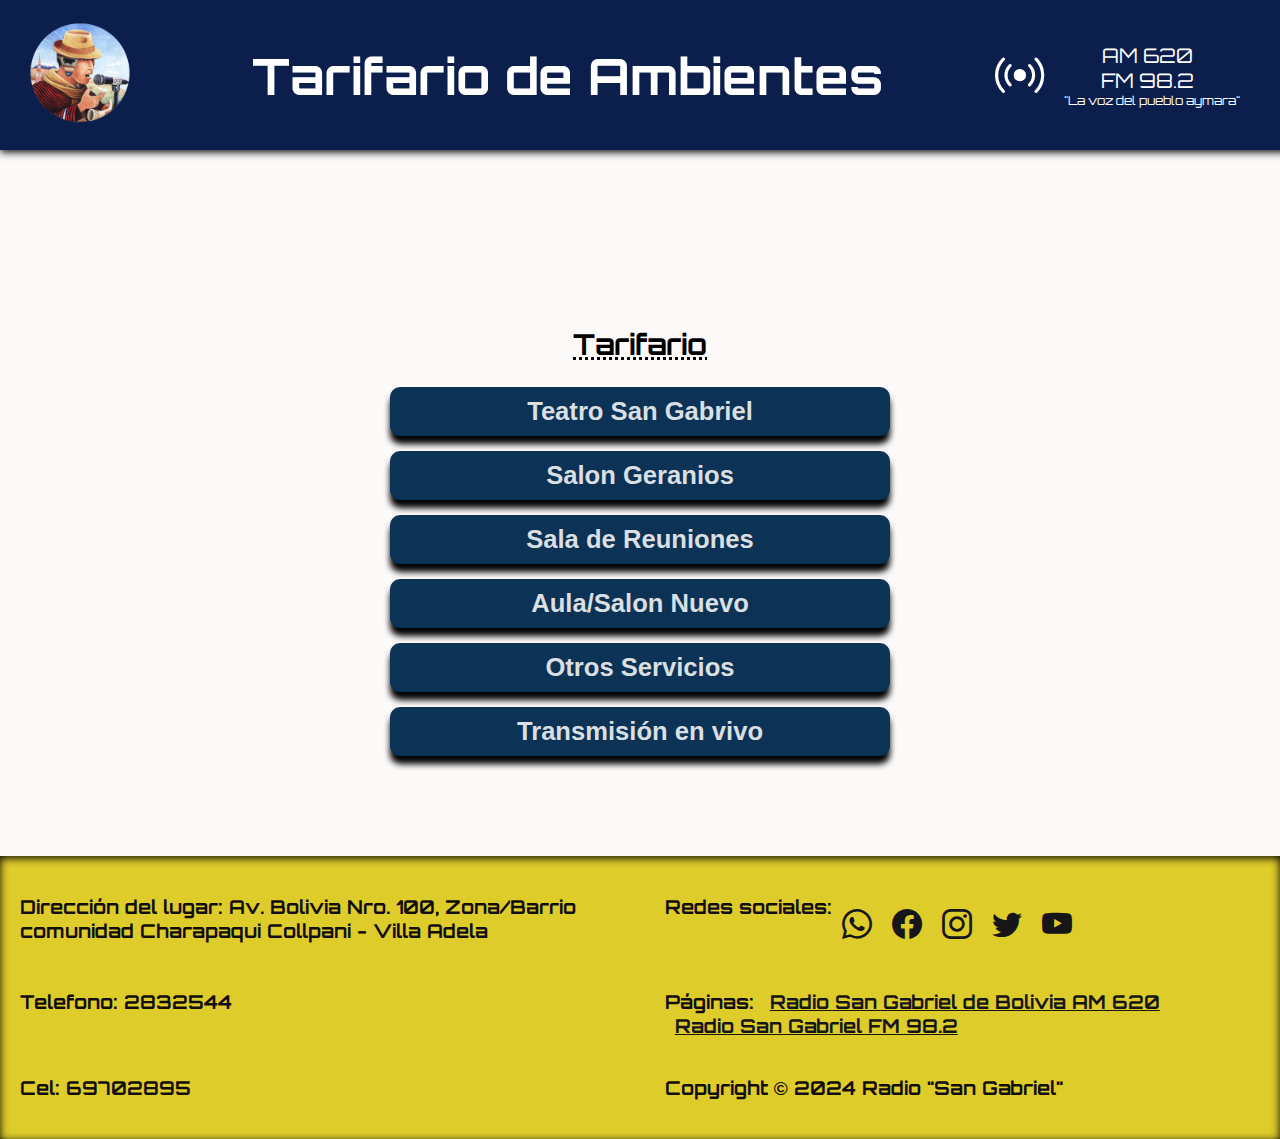
<file: index.html>
<!DOCTYPE html>
<html lang="es">
<head>
    <meta charset="UTF-8">
    <meta name="viewport" content="width=device-width, initial-scale=1.0">
    <link rel="preconnect" href="https://fonts.googleapis.com">
    <link rel="preconnect" href="https://fonts.gstatic.com" crossorigin>
    <link href="https://fonts.googleapis.com/css2?family=Orbitron:wght@400..900&display=swap" rel="stylesheet">
    <link rel="stylesheet" href="https://cdn.jsdelivr.net/npm/bootstrap-icons@1.11.3/font/bootstrap-icons.min.css">
    <link rel="preconnect" href="https://fonts.googleapis.com">
    <link rel="preconnect" href="https://fonts.gstatic.com" crossorigin>
    <link href="https://fonts.googleapis.com/css2?family=Montserrat+Alternates:ital,wght@0,100;0,200;0,300;0,400;0,500;0,600;0,700;0,800;0,900;1,100;1,200;1,300;1,400;1,500;1,600;1,700;1,800;1,900&family=Montserrat:ital,wght@0,100..900;1,100..900&display=swap" rel="stylesheet">
    <link rel="stylesheet" href="estilos.css">
    <link rel="icon" href="Imagenes/Logo-fabicon.jpg">
    <title>Radio "San Gabriel"</title>
</head>

<body class="bodyTabla">
    <div>
    <header>
        <div class="logo">
            <img src="./Imagenes/logo1.png" alt="Logo de la radio">
        </div>
        <div class="title">
            <h1>Tarifario de Ambientes</h1>
        </div>
        <div class="radio">

            <div class="icon-radio">
            <span><i class="bi bi-broadcast"></i></span>
            </div>

            <div class="texto">
            <span class="frequency">AM 620</span>
            <span class="frequency">FM 98.2</span>
            <span class="slogan">"La voz del pueblo aymara"</span>
            </div>
        </div>
    </header>

    <h2>Tarifario</h2>

    <div class="botones">
        <a href="t_teatro_san_gabriel.html"><button>Teatro San Gabriel</button></a>
        <a href="t_salon_geranios.html"><button>Salon Geranios</button></a>
        <a href="t_sala_reuniones.html"><button>Sala de Reuniones</button></a>
        <a href="t_aula_salon_nuevo.html"><button>Aula/Salon Nuevo</button></a>
        <a href="t_otros_servicios.html"><button>Otros Servicios</button></a>
        <a href="t_transmisión_vivo.html"><button>Transmisión en vivo</button></a>
    </div>
    </div>

    <footer>
        <p>Dirección del lugar: Av. Bolivia Nro. 100, Zona/Barrio comunidad Charapaqui Collpani - Villa Adela</p> 
        <p>Redes sociales:
            <a href="https://wa.link/ujf9wk"><i class="bi bi-whatsapp"></i></a>
            <a href="https://www.facebook.com/radiosangabrieldebolivia"><i class="bi bi-facebook"></i></a>
            <a href="https://www.instagram.com/radiosangabrielbolivia2/"><i class="bi bi-instagram"></i></a>
            <a href="https://twitter.com/RadioSanGabrie1"><i class="bi bi-twitter"></i></a>
            <a href="https://www.youtube.com/@RadioSanGabrielBolivia"><i class="bi bi-youtube"></i></a>
        </p>    
        <p>Telefono: 2832544</p>  
        <p>Páginas:
            <a href="https://www.radiosangabriel.org.bo/radio_vivo.php" target="_blank">Radio San Gabriel de Bolivia AM 620</a><br>
            <a href="https://www.radiosangabriel.org.bo/radiofm_vivo.php" target="_blank">Radio San Gabriel FM 98.2</a>
        </p>       
        <p>Cel: 69702895</p>      
        <p class="nombre_radio">Copyright &copy; 2024 Radio "San Gabriel"</p>
        
    </footer>
</body>
</html>
</file>
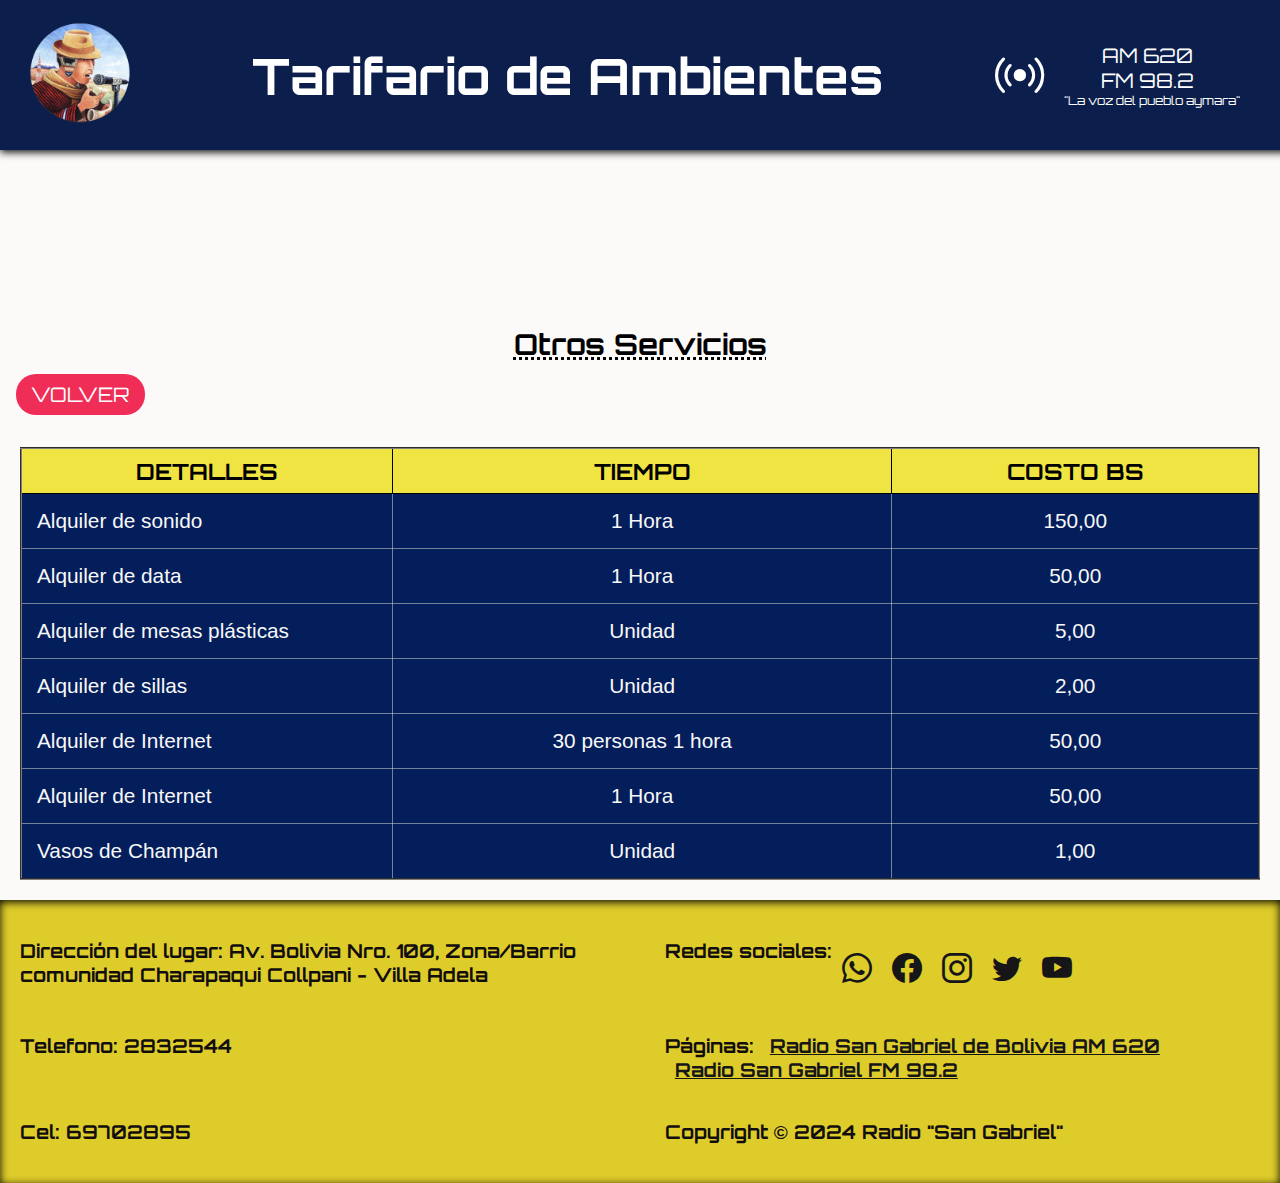
<file: t_otros_servicios.html>
<!DOCTYPE html>
<html lang="es">
  <head>
    <meta charset="UTF-8" />
    <meta name="viewport" content="width=device-width, initial-scale=1.0" />
    <link rel="preconnect" href="https://fonts.googleapis.com">
    <link rel="preconnect" href="https://fonts.gstatic.com" crossorigin>
    <link href="https://fonts.googleapis.com/css2?family=Orbitron:wght@400..900&display=swap" rel="stylesheet">
    <link rel="stylesheet" href="https://cdn.jsdelivr.net/npm/bootstrap-icons@1.11.3/font/bootstrap-icons.min.css">
    <link rel="stylesheet" href="estilos.css" />
    <link rel="icon" href="Imagenes/Logo-fabicon.jpg" />
    <title>Otros Servicios</title>
  </head>

  <body class="bodyTabla">
    <div>
      
      <header>
        <div class="logo">
            <img src="./Imagenes/logo1.png" alt="Logo de la radio">
        </div>
        <div class="title">
            <h1>Tarifario de Ambientes</h1>
        </div>
        <div class="radio">

            <div class="icon-radio">
            <span><i class="bi bi-broadcast"></i></span>
            </div>

            <div class="texto">
            <span class="frequency">AM 620</span>
            <span class="frequency">FM 98.2</span>
            <span class="slogan">"La voz del pueblo aymara"</span>
            </div>
        </div>
      </header>

      <h2>Otros Servicios</h2>

        <div class="btn-volver">
          <a href="./index.html">VOLVER</a>
        </div>
      <div class="tabla-container">
        <table border="2" class="Tabla">
          <thead>
            <tr>
              <td rowspan="1" class="columnDetalle">DETALLES</td>
              <td rowspan="1">TIEMPO</td>
              <td rowspan="1">COSTO BS</td>
            </tr>
          </thead>
    
          <tbody>
            <tr>
              <td class="align-left">Alquiler de sonido</td>
              <td>1 Hora</td>
              <td>150,00</td>
            </tr>
    
            <tr>
                <td class="align-left">Alquiler de data</td>
                <td>1 Hora</td>
                <td>50,00</td>
              </tr>
    
              <tr>
                <td class="align-left">Alquiler de mesas  plásticas</td>
                <td>Unidad</td>
                <td>5,00</td>
              </tr>
    
              <tr>
                <td class="align-left">Alquiler de sillas</td>
                <td>Unidad</td>
                <td>2,00</td>
              </tr>
    
              <tr>
                <td class="align-left">Alquiler de  Internet</td>
                <td>30 personas 1 hora</td>
                <td>50,00</td>
              </tr>
    
              <tr>
                <td class="align-left">Alquiler de  Internet</td>
                <td>1 Hora</td>
                <td>50,00</td>
              </tr>
    
              <tr>
                <td class="align-left">Vasos de Champán</td>
                <td>Unidad</td>
                <td>1,00</td>
              </tr>
          </tbody>
        </table>
      </div>
    </div>

    <footer>
      <p>Dirección del lugar: Av. Bolivia Nro. 100, Zona/Barrio comunidad Charapaqui Collpani - Villa Adela</p> 
      <p>Redes sociales:
          <a href="https://wa.link/ujf9wk"><i class="bi bi-whatsapp"></i></a>
          <a href="https://www.facebook.com/radiosangabrieldebolivia"><i class="bi bi-facebook"></i></a>
          <a href="https://www.instagram.com/radiosangabrielbolivia2/"><i class="bi bi-instagram"></i></a>
          <a href="https://twitter.com/RadioSanGabrie1"><i class="bi bi-twitter"></i></a>
          <a href="https://www.youtube.com/@RadioSanGabrielBolivia"><i class="bi bi-youtube"></i></a>
      </p>    
      <p>Telefono: 2832544</p>  
      <p>Páginas:
          <a href="https://www.radiosangabriel.org.bo/radio_vivo.php" target="_blank">Radio San Gabriel de Bolivia AM 620</a><br>
          <a href="https://www.radiosangabriel.org.bo/radiofm_vivo.php" target="_blank">Radio San Gabriel FM 98.2</a>
      </p>       
      <p>Cel: 69702895</p>      
      <p class="nombre_radio">Copyright &copy; 2024 Radio "San Gabriel"</p>
      
    </footer>
  </body>
</html>
</file>
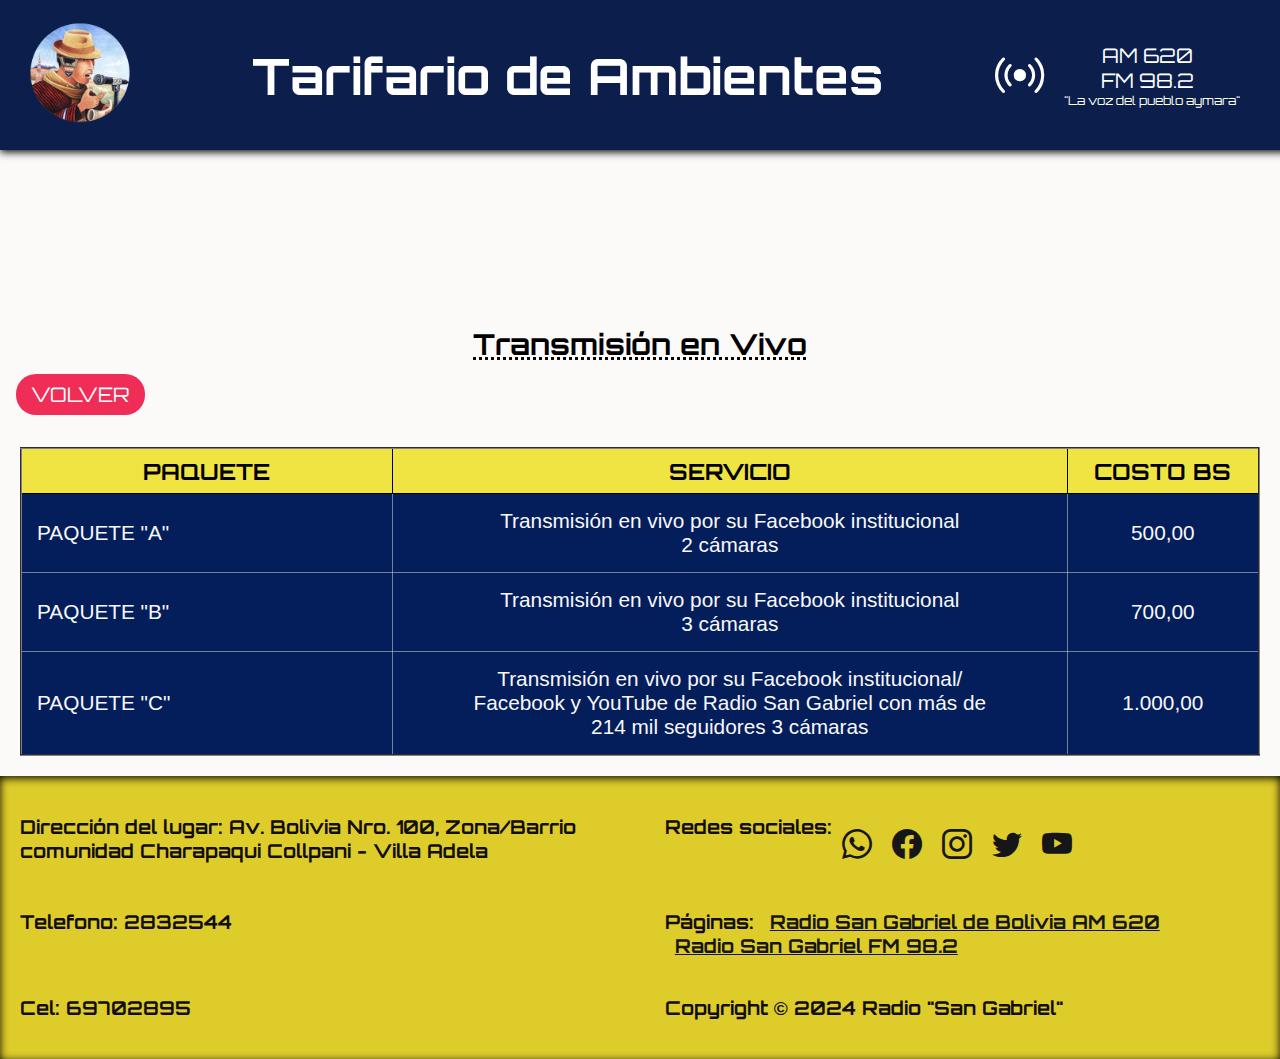
<file: t_transmisión_vivo.html>
<!DOCTYPE html>
<html lang="es">
  <head>
    <meta charset="UTF-8" />
    <meta name="viewport" content="width=device-width, initial-scale=1.0" />
    <link rel="preconnect" href="https://fonts.googleapis.com">
    <link rel="preconnect" href="https://fonts.gstatic.com" crossorigin>
    <link href="https://fonts.googleapis.com/css2?family=Orbitron:wght@400..900&display=swap" rel="stylesheet">
    <link rel="stylesheet" href="https://cdn.jsdelivr.net/npm/bootstrap-icons@1.11.3/font/bootstrap-icons.min.css">
    <link rel="stylesheet" href="estilos.css" />
    <link rel="icon" href="Imagenes/Logo-fabicon.jpg" />
    <title>Transmisión en Vivo</title>
  </head>

  <body class="bodyTabla">
    <div>
      
      <header>
        <div class="logo">
            <img src="./Imagenes/logo1.png" alt="Logo de la radio">
        </div>
        <div class="title">
            <h1>Tarifario de Ambientes</h1>
        </div>
        <div class="radio">

            <div class="icon-radio">
            <span><i class="bi bi-broadcast"></i></span>
            </div>

            <div class="texto">
            <span class="frequency">AM 620</span>
            <span class="frequency">FM 98.2</span>
            <span class="slogan">"La voz del pueblo aymara"</span>
            </div>
        </div>
      </header>

      <h2>Transmisión en Vivo</h2>

        <div class="btn-volver">
          <a href="./index.html">VOLVER</a>
        </div>
      <div class="tabla-container">
        <table border="2" class="Tabla">
          <thead>
            <tr>
              <td rowspan="1" class="columnDetalle">PAQUETE</td>
              <td rowspan="1">SERVICIO</td>
              <td rowspan="1">COSTO BS</td>
            </tr>
          </thead>
    
          <tbody>
            <tr>
              <td class="align-left">PAQUETE "A"</td>
              <td>Transmisión en vivo por su Facebook institucional <br>
                2 cámaras
                </td>
              <td>500,00</td>
            </tr>
    
            <tr>
                <td class="align-left">PAQUETE "B"</td>
                <td>Transmisión en vivo por su Facebook institucional <br>
                    3 cámaras
                    </td>
                <td>700,00</td>
              </tr>
    
              <tr>
                <td class="align-left">PAQUETE "C"</td>
                <td>Transmisión en vivo por su Facebook institucional/ <br> Facebook y YouTube  de Radio San Gabriel con más de <br> 214 mil seguidores
                    3 cámaras
                    </td>
                <td>1.000,00</td>
              </tr>
          </tbody>
        </table>
      </div>
    </div>

    <footer>
      <p>Dirección del lugar: Av. Bolivia Nro. 100, Zona/Barrio comunidad Charapaqui Collpani - Villa Adela</p> 
      <p>Redes sociales:
          <a href="https://wa.link/ujf9wk"><i class="bi bi-whatsapp"></i></a>
          <a href="https://www.facebook.com/radiosangabrieldebolivia"><i class="bi bi-facebook"></i></a>
          <a href="https://www.instagram.com/radiosangabrielbolivia2/"><i class="bi bi-instagram"></i></a>
          <a href="https://twitter.com/RadioSanGabrie1"><i class="bi bi-twitter"></i></a>
          <a href="https://www.youtube.com/@RadioSanGabrielBolivia"><i class="bi bi-youtube"></i></a>
      </p>    
      <p>Telefono: 2832544</p>  
      <p>Páginas:
          <a href="https://www.radiosangabriel.org.bo/radio_vivo.php" target="_blank">Radio San Gabriel de Bolivia AM 620</a><br>
          <a href="https://www.radiosangabriel.org.bo/radiofm_vivo.php" target="_blank">Radio San Gabriel FM 98.2</a>
      </p>       
      <p>Cel: 69702895</p>      
      <p class="nombre_radio">Copyright &copy; 2024 Radio "San Gabriel"</p>
      
    </footer>
  </body>
</html>
</file>
<file: estilos.css>
/* estilos para el body*/
body {
  background-color: rgba(251, 245, 245, 0.637);
  margin: 0;
  padding: 0;
}
.bodyTabla {
  display: flex;
  flex-direction: column;
  justify-content: space-between;
  min-height: 100vh;
}

h2 {
  text-align: center;
  margin-top: 300px;
  font-size: 30px;
  text-decoration: underline dotted;
  margin-bottom: 30px;
  font-family: "Orbitron", sans-serif;
}

header {
  box-shadow: 0 2px 8px 0 #000;
  background-color: #0c1f4c;
  color: #fff;
  padding: 10px 20px;
  display: flex;
  justify-content: space-between;
  align-items: center;  
  font-family: "Orbitron", sans-serif;
  width: 100%;
  left: 0;
  top: 0;
  position: static;
  z-index: 1000;
}

.logo img {
  height: 200px;
  color: white;
}

.title {
  flex: 1;
  text-align: center;
  font-size: 40px;
}

.radio {
  display: flex;
  align-items: center;
  margin-right: 40px;
}

.icon-radio {
  font-weight: bold;
  font-size: 40px;
  margin-right: 20px;
}

.texto {
  display: flex;
  flex-direction: column;
  margin-right: 20px;
  text-align: center;
}

.frequency {
  margin-right: 10px;
}

.slogan {
  text-align: center;
  font-size: 12px;
}

.botones {
  display: flex;
  flex-direction: column;
  align-items: center;
  margin-bottom: 90px;
}

.botones button {
  background-color: #0c3255;
  box-shadow: 0 8px 6px 0 #000;
  color: rgba(248, 248, 248, 0.879);
  padding: 10px 20px;
  margin-bottom: 10px;
  border: none;
  border-radius: 10px;
  width: 400px;
  font-size: 20px;
  font-weight: bold;
  margin-top: 5px;
}

.botones button:hover {
  transition: 0.3s ease;
  background-color: #eac447;
  color: black;
  border: none;
  border-radius: 5px;
  scale: 1.05;
  font-weight: bold;
  cursor: pointer;
  -webkit-transition: 0.3s ease;
  -moz-transition: 0.3s ease;
  -ms-transition: 0.3s ease;
  -o-transition: 0.3s ease;
}

footer {
  box-shadow: inset 0 2px 8px 0 #000;
  background-color: #dcc91ff1;
  display: flex;
  flex-wrap: wrap;
  justify-content: space-between;
  padding: 20px;
  font-family: "Orbitron", sans-serif;
  font-weight: bold;
}

footer p {
  width: 48%;
  color: rgb(19, 14, 14);
}

footer a {
  margin-right: 10px;
  text-decoration: underline;
  color: rgb(22, 22, 24);
  margin: 10px;
}

footer a:hover {
  text-decoration: underline;
  color: rgb(22, 35, 214);
}

footer i {
  font-size: 30px;
}

.btn-volver {
  margin-bottom: 2rem;
  font-family: "Orbitron", sans-serif;
}
.btn-volver a {
  background-color: #133686;
  color: #fff;
  width: auto;
  padding: 15px;
  margin-top: 5px;
  text-decoration: none;
  border-radius: 20px;
}
.btn-volver a:hover {
  background-color: #03223e;
  color: white;
  width: auto;
  padding: 10px;
  margin-top: 5px;
  text-decoration: none;
}

.tabla-container {
  margin: 50px;
}

table {
  width: 100%;
  border-collapse: collapse;
  border-radius: 10px;
  font-family: "Montserrat Alternates", sans-serif;
}

.tabla th,
.tabla td {
  display: flex;
  justify-content: center;
  text-align: center;
  padding: 10px;
}
td {
  text-align: center;
  border: 2px solid rgba(8, 8, 12, 0.2);
}
.columnDetalle {
  width: 30%;
}

.align-left {
  text-align: left;
}

thead td {
  background-color: #efe442;
  color: #fff;
  padding: 15px;
  font-weight: bold;
  border: 1px solid black;
  color: #000;
  font-size: 1.1rem;
  font-family: "Orbitron", sans-serif;
}

tbody td {
  background-color: #041e5b;
  padding: 15px;
  border: 1px solid rgba(228, 228, 220, 0.5);
  color: rgba(248, 248, 248);
  font-size: 1.1rem;
  font-family: "Montserrat", sans-serif;
}

a {
  text-decoration: none;
}
/* 
header {
  width: 1140px;
  max-width: 80%;
  margin: auto;
  height: 50px;
  display: flex;
  align-items: center;
  position: relative;
  z-index: 100;
}

header a {
  color: #eee;
  margin-right: 5px;
  padding: 5px 10px;
  transition: 0.2s;
} */

a.active {
  background: #14ff72cb;
  border-radius: 2px;
}

header a:hover {
  background: #14ff72cb;
  border-radius: 2px;
}

/* slider section  */

.slider {
  height: 100vh;
  margin: 30px;
  overflow: hidden;
  position: relative;
  border-radius: 20px;
  -webkit-border-radius: 20px;
  -moz-border-radius: 20px;
  -ms-border-radius: 20px;
  -o-border-radius: 20px;
}
.slider .list .item {
  width: 100%;
  height: 100%;
  position: absolute;
  inset: 0 0 0 0;
}
.slider .list .item img {
  width: 100%;
  height: 100%;
  object-fit: cover;
}
.slider .list .item .content {
  position: absolute;
  top: 20%;
  width: 1140px;
  max-width: 80%;
  left: 50%;
  transform: translateX(-50%);
  padding-right: 30%;
  box-sizing: border-box;
  color:yellow;
  text-shadow: 0 5px 10px #0004;
}

.slider .list .item .content .description {
  display: flex;
  width: 40%;
  padding: 10px;
  font-family: sans-serif;
  background-color: rgba(255, 255, 255, 0.264);
  color: #000;
  border-radius: 20px;
  font-weight: bold;
  /* color:white; */
}

.slider .list .item .content .title,
.slider .list .item .content .type {
  font-size: 5em;
  font-weight: bold;
  line-height: 1.3em;
}
.slider .list .item .type {
  /* color: #14ff72cb; */
  color: #fffb02;
}
.slider .list .item .button {
  display: grid;
  grid-template-columns: repeat(2, 130px);
  grid-template-rows: 40px;
  gap: 5px;
  margin-top: 20px;
}
.slider .list .item .button button {
  border: none;
  background-color: #eee;
  font-family: Poppins;
  font-weight: 500;
  cursor: pointer;
  transition: 0.4s;
  letter-spacing: 2px;
}

.slider .list .item .button button:hover {
  letter-spacing: 3px;
}
.slider .list .item .button button:nth-child(2) {
  background-color: transparent;
  border: 1px solid #fff;
  color: #eee;
}

/* Thumbnail Section  */
.thumbnail {
  position: absolute;
  bottom: 50px;
  left: 50%;
  width: max-content;
  z-index: 100;
  display: flex;
  gap: 20px;
}

.thumbnail .item {
  width: 150px;
  height: 220px;
  flex-shrink: 0;
  position: relative;
}

.thumbnail .item img {
  width: 100%;
  height: 100%;
  object-fit: cover;
  border-radius: 20px;
  box-shadow: 5px 0 15px rgba(0, 0, 0, 0.3);
}

/* nextPrevArrows Section  */
.nextPrevArrows {
  position: absolute;
  top: 80%;
  right: 52%;
  z-index: 100;
  width: 300px;
  max-width: 30%;
  display: flex;
  gap: 10px;
  align-items: center;
}
.nextPrevArrows button {
  width: 100px;
  height: 40px;
  /* border-radius: 50%; */
  border-radius: 20px;
  /* background-color: #14ff72cb; */
  background-color: #0f03fdcb;
  border: none;
  color: #fff;
  font-family: monospace;
  font-weight: bold;
  transition: 0.5s;
  cursor: pointer; 
}
.nextPrevArrows button:hover {
  background-color: #fff;
  color: #000;
}

/* Animation Part */
.slider .list .item:nth-child(1) {
  z-index: 1;
}

/* animation text in first item */
.slider .list .item:nth-child(1) .content .title,
.slider .list .item:nth-child(1) .content .type,
.slider .list .item:nth-child(1) .content .description,
.slider .list .item:nth-child(1) .content .buttons {
  transform: translateY(50px);
  filter: blur(20px);
  opacity: 0;
  animation: showContent 0.5s 1s linear 1 forwards;
}
@keyframes showContent {
  to {
    transform: translateY(0px);
    filter: blur(0px);
    opacity: 1;
  }
}
.slider .list .item:nth-child(1) .content .title {
  animation-delay: 0.4s !important;
}
.slider .list .item:nth-child(1) .content .type {
  animation-delay: 0.6s !important;
}
.slider .list .item:nth-child(1) .content .description {
  animation-delay: 0.8s !important;
}
.slider .list .item:nth-child(1) .content .buttons {
  animation-delay: 1s !important;
}

/* Animation for next button click */
.slider.next .list .item:nth-child(1) img {
  width: 150px;
  height: 220px;
  position: absolute;
  bottom: 50px;
  left: 50%;
  border-radius: 30px;
  animation: showImage 0.5s linear 1 forwards;
}

@keyframes showImage {
  to {
    bottom: 0;
    left: 0;
    width: 100%;
    height: 100%;
    border-radius: 0;
  }
}

.slider.next .thumbnail .item:nth-last-child(1) {
  overflow: hidden;
  animation: showThumbnail 0.5s linear 1 forwards;
}
.slider.prev .list .item img {
  z-index: 100;
}


@keyframes showThumbnail {
  from {
    width: 0;
    opacity: 0;
  }
}

.slider.next .thumbnail {
  animation: effectNext 0.5s linear 1 forwards;
}

@keyframes effectNext {
  from {
    transform: translateX(150px);
  }
}

/* Animation for prev button click */
.slider.prev .list .item:nth-child(2) {
  z-index: 2;
}

.slider.prev .list .item:nth-child(2) img {
  animation: outFrame 0.5s linear 1 forwards;
  position: absolute;
  bottom: 0;
  left: 0;
}
@keyframes outFrame {
  to {
    width: 150px;
    height: 220px;
    bottom: 50px;
    left: 50%;
    border-radius: 20px;
  }
}

.slider.prev .thumbnail .item:nth-child(1) {
  overflow: hidden;
  opacity: 0;
  animation: showThumbnail 0.5s linear 1 forwards;
}
.slider.next .nextPrevArrows button,
.slider.prev .nextPrevArrows button {
  pointer-events: none;
}

.slider.prev .list .item:nth-child(2) .content .title,
.slider.prev .list .item:nth-child(2) .content .type,
.slider.prev .list .item:nth-child(2) .content .description,
.slider.prev .list .item:nth-child(2) .content .buttons {
  animation: contentOut 1.5s linear 1 forwards !important;
}

@keyframes contentOut {
  to {
    transform: translateY(-150px);
    filter: blur(20px);
    opacity: 0;
  }
}
@media screen and (max-width: 678px) {
  .slider .list .item .content {
    padding-right: 0;
  }
  .slider .list .item .content .title {
    font-size: 50px;
  }
}
/* Estilos para celular */
@media only screen and (min-width: 0px) {
  
.slider .list .item .content .description {
  display: flex;
  width: 90%;
  padding: 10px;
  font-family: sans-serif;
  background-color: rgba(255, 255, 255, 0.264);
  color: #000;
  border-radius: 20px;
  font-weight: bold;
  /* color:white; */
}

.description {
  font-size: 0.7em!important;
  font-weight: bold;
  line-height: 1.3em;
}
  .logo {
    width: 50px !important;
    transform: scale(1.1);
  }
  header img {
    object-fit: contain;
    width: 100%;
    height: 10vh !important;
    margin-right: 0px;
  }

  header h1 {
    font-size: 16px;
  }

  header .texto {
    display: none;
    font-size: 8px !important;
  }
  header .icon-radio {
    font-size: 20px !important;
  }

  h2 {
    margin: 20px;
    margin-top: 6rem;
    font-size: 20px;
  }

  .botones button {
    width: 250px;
  }

  .btn-volver {
    margin: 1rem 0px;
    margin-left: 1rem;
    padding-bottom: 20px;
    position: static;
  }
  .btn-volver a {
    font-size: 12px;
    background-color: #ef2d56;
    color: #fff;
    width: auto;
    text-decoration: none;
    padding: 8px 15px;
  }
  .btn-volver a:hover {
    background-color: #ad1435;
    color: white;
    scale: 1.05;
    text-decoration: none;
    cursor: pointer;
  }

  .tabla-container {
    margin: 20px;
    overflow-x: auto;
  }
  .tabla th,
  .tabla td {
    padding: 4px;
  }

  thead td {
    padding: 8px;
    font-size: 1rem;
  }

  tbody td {
    background-color: #041e5b;
    padding: 15px;
    border: 1px solid rgba(228, 228, 220, 0.5);
    color: rgba(248, 248, 248);
    font-size: 1.1rem;
    font-family: "Montserrat", sans-serif;
  }
  footer p {
    font-size: 13px;
  }
  footer p:nth-child(2) {
    display: flex;
    flex-wrap: wrap;
  }

}

/* Estilos para celular */
@media only screen and (min-width: 430px) {
  .slider .list .item .content .description {
    width: 60%;
    /* color:white; */
  }
  
  .description {
    font-size: 1em!important;
    font-weight: bold;
    line-height: 1.3em;
  }
  .logo {
    width: 50px !important;
  }
  header img {
    object-fit: contain;
    width: 100%;
    height: 10vh !important;
    margin-right: 0px;
  }

  header h1 {
    font-size: 20px;
  }

  header .texto {
    display: none;
    font-size: 8px !important;
  }
  header .icon-radio {
    font-size: 25px !important;
  }

  h2 {
    margin: 20px;
    margin-top: 6rem;
    font-size: 20px;
  }

  .botones button {
    width: 300px;
  }

  .btn-volver {
    margin: 1rem 0px;
    margin-left: 1rem;
    padding-bottom: 20px;
    position: static;
  }
  .btn-volver a {
    font-size: 12px;
    background-color: #ef2d56;
    color: #fff;
    width: auto;
    text-decoration: none;
    padding: 8px 15px;
  }
  .btn-volver a:hover {
    background-color: #ad1435;
    color: white;
    scale: 1.05;
    text-decoration: none;
    cursor: pointer;
  }

  .tabla-container {
    margin: 20px;
    overflow-x: auto;
  }
  .tabla th,
  .tabla td {
    padding: 4px;
  }

  thead td {
    padding: 8px;
    font-size: 1rem;
  }

  tbody td {
    background-color: #041e5b;
    padding: 15px;
    border: 1px solid rgba(228, 228, 220, 0.5);
    color: rgba(248, 248, 248);
    font-size: 1.1rem;
    font-family: "Montserrat", sans-serif;
  }
  footer p {
    font-size: 13px;
  }
  footer p:nth-child(2) {
    display: flex;
    flex-wrap: wrap;
  }

}

/* Estilos para celular */
@media only screen and (min-width: 768px) {
  .slider .list .item .content .description {
    width: 50%;
    /* color:white; */
  }
  
  .description {
    font-size: 1em!important;
    font-weight: bold;
    line-height: 1.3em;
  }
  .logo {
    width: 60px !important;
  }
  header img {
    object-fit: contain;
    width: 100%;
    height: 10vh !important;
    margin-right: 0px;
  }

  header h1 {
    font-size: 30px;
  }

  header .texto {
    font-size: 10px !important;
  }

  header .icon-radio {
    font-size: 39px !important;
  }

  h2 {
    margin: 20px;
    margin-top: 7rem;
    font-size: 20px;
  }

  .botones button {
    width: 400px;
  }

  .btn-volver {
    margin: 1rem 0px;
    margin-left: 1rem;
    padding-bottom: 20px;
    position: static;
  }
  .btn-volver a {
    font-size: 12px;
    background-color: #ef2d56;
    color: #fff;
    width: auto;
    text-decoration: none;
    padding: 8px 15px;
  }
  .btn-volver a:hover {
    background-color: #ad1435;
    color: white;
    scale: 1.05;
    text-decoration: none;
    cursor: pointer;
  }

  .tabla-container {
    margin: 20px;
    overflow-x: auto;
  }
  
  .tabla th,
  .tabla td {
    padding: 4px;
  }

  thead td {
    padding: 8px;
    font-size: 1rem;
  }

  tbody td {
    background-color: #041e5b;
    padding: 15px;
    border: 1px solid rgba(228, 228, 220, 0.5);
    color: rgba(248, 248, 248);
    font-size: 1.1rem;
    font-family: "Montserrat", sans-serif;
  }
  footer p {
    font-size: 13px;
  }
  footer p:nth-child(2) {
    display: flex;
    flex-wrap: wrap;
  }

}
/* Estilos para celular */
@media only screen and (min-width: 1050px) {
  .logo {
    width: 60px !important;
  }
  header img {
    object-fit: contain;
    width: 100%;
    height: 10vh !important;
    margin-right: 0px;
  }

  header h1 {
    font-size: 30px;
  }

  header .texto {
    display: flex;
    font-size: 10px !important;
  }
  header .icon-radio {
    font-size: 39px !important;
  }

  h2 {
    margin: 20px;
    margin-top: 7rem;
    font-size: 20px;
  }

  .botones button {
    width: 500px;
    font-size: 1.6rem;
  }

  .btn-volver {
    margin: 1rem 0px;
    margin-left: 1rem;
    padding-bottom: 20px;
    position: static;
  }
  .btn-volver a {
    font-size: 20px;
    background-color: #ef2d56;
    color: #fff;
    width: auto;
    text-decoration: none;
    padding: 8px 15px;
  }
  .btn-volver a:hover {
    background-color: #ad1435;
    color: white;
    scale: 1.05;
    text-decoration: none;
    cursor: pointer;
  }

  .tabla-container {
    margin: 20px;
    overflow-x: auto;
  }
  .tabla th,
  .tabla td {
    padding: 4px;
  }

  thead td {
    padding: 8px;
    font-size: 1.2rem;
  }

  tbody td {
    background-color: #041e5b;
    padding: 15px;
    border: 1px solid rgba(228, 228, 220, 0.5);
    color: rgba(248, 248, 248);
    font-size: 1.2rem;
    font-family: "Montserrat", sans-serif;
  }
  footer p {
    font-size: 19px;
  }
  footer p:nth-child(2) {
    display: flex;
    flex-wrap: wrap;
  }

}
/* Estilos para celular */
@media only screen and (min-width: 1060px) {
  .logo {
    width: 120px !important;
    
  }
  header img {
    object-fit: contain;
    width: 100%;
    height: 10vh !important;
    margin-right: 0px;
  }

  header h1 {
    font-size: 50px;
  }

  header .texto {
    font-size: 20px !important;
  }
  header .icon-radio {
    font-size: 49px !important;
  }

  h2 {
    margin: 20px;
    margin-top: 11rem;
    font-size: 29px;
  }

  .botones button {
    width: 500px;
    font-size: 1.6rem;
  }

  .btn-volver {
    margin: 1rem 0px;
    margin-left: 1rem;
    padding-bottom: 20px;
    position: static;
  }
  .btn-volver a {
    font-size: 20px;
    background-color: #ef2d56;
    color: #fff;
    width: auto;
    text-decoration: none;
    padding: 8px 15px;
  }
  .btn-volver a:hover {
    background-color: #ad1435;
    color: white;
    scale: 1.05;
    text-decoration: none;
    cursor: pointer;
  }

  .tabla-container {
    margin: 20px;
    overflow-x: auto;
  }
  .tabla th,
  .tabla td {
    padding: 4px;
  }

  thead td {
    padding: 8px;
    font-size: 1.4rem;
  }

  tbody td {
    background-color: #041e5b;
    padding: 15px;
    border: 1px solid rgba(228, 228, 220, 0.5);
    color: rgba(248, 248, 248);
    font-size: 1.3rem !important;
    font-family: "Montserrat", sans-serif;
  }
  footer p {
    font-size: 19px;
  }
  footer p:nth-child(2) {
    display: flex;
    flex-wrap: wrap;

  }

}
</file>
